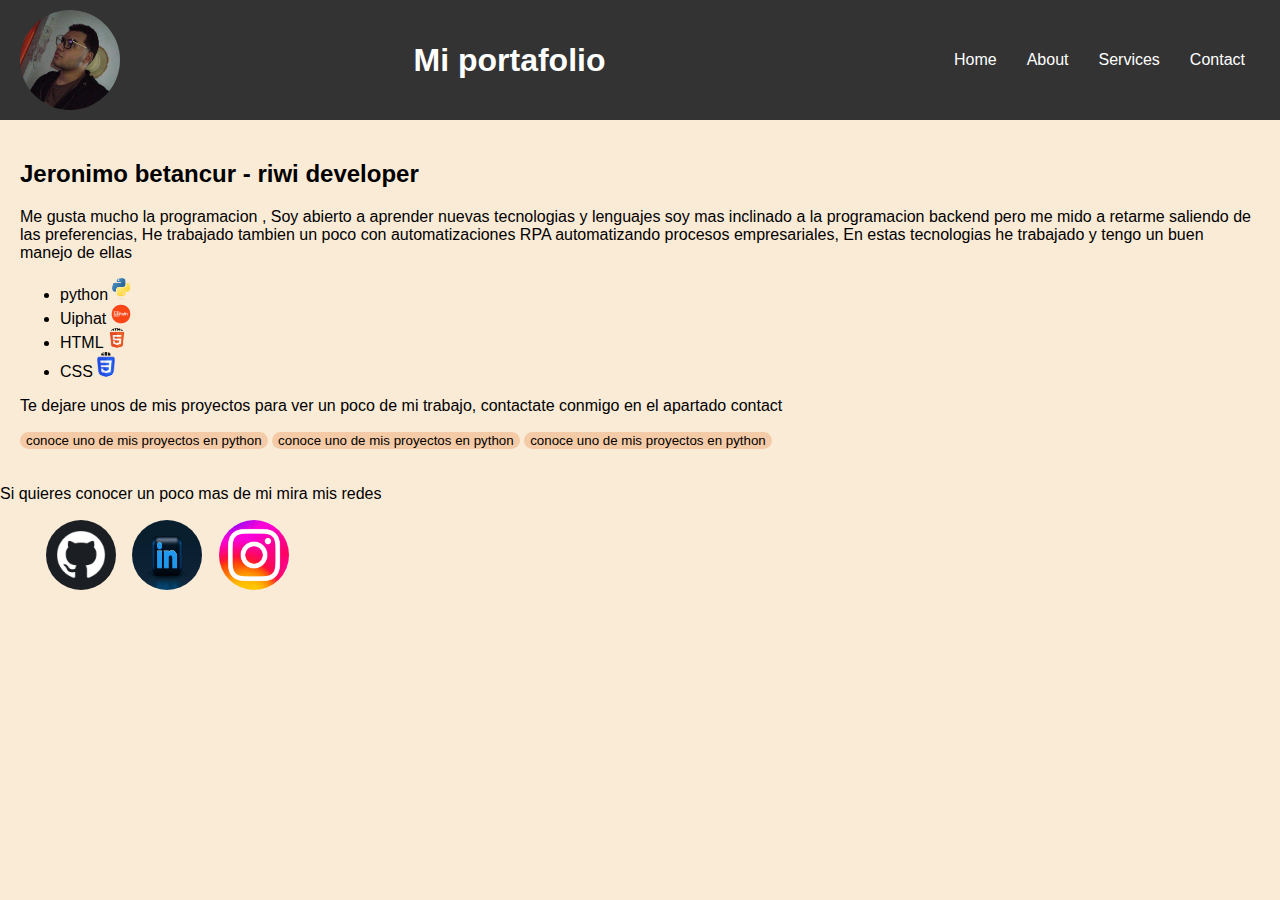
<file: pruebahtml/index.html>
<!DOCTYPE html>
<html lang="en">
<head>
    <meta charset="UTF-8">
    <meta name="viewport" content="width=device-width, initial-scale=1.0">
    <link rel="stylesheet" href="style.css">
    <link rel="stylesheet" href="styleform.css">
    <title>prueba html</title>
</head>
<body>
    <!--en el header se encuentra la imagen principal el titulo principal y el menu con las opciones de 
    Home, About, Services,Contact-->
    <header>
        <img src="assets/img/138256449.jpeg" alt="imagen personal">
        <h1>Mi portafolio</h1>
        <nav>
            <ul>
                <li><a href="#">Home</a></li>
                <li><a href="#">About</a></li>
                <li><a href="#">Services</a></li>
                <li><a href="formulario.html">Contact</a></li>
            </ul>
        </nav>
    </header>

    <!--en el main nos encontamos con un titulo h2, un parrafo descriptivo, ua lista y unos botones que dirigen a repositorios de github -->
    <main>
        <section>
            <h2>Jeronimo betancur - riwi developer</h2>
            <p>Me gusta mucho la programacion , Soy abierto a aprender nuevas tecnologias y lenguajes soy mas inclinado a la programacion
                backend pero me mido a retarme saliendo de las preferencias, He trabajado tambien un poco con automatizaciones RPA automatizando procesos empresariales, En estas tecnologias he trabajado y tengo un buen manejo de ellas 
            </p>
            <ul>
                <li>python <img class="imagen-lista" src="assets/img/Python" alt=""></li>
                <li>Uiphat  <img class="imagen-lista" src="assets/img/ui" alt=""></li>
                <li>HTML  <img class="imagen-lista" src="assets/img/HTML5" alt=""></li>
                <li>CSS  <img class="imagen-css" src="assets/img/CSS" alt=""></li>
            </ul>
            <p>Te dejare unos de mis proyectos para ver un poco de mi trabajo, contactate conmigo en el apartado contact</p>
        </section>
        <section class="grid-container"></section>
            <button class="boton-portafolio"><a class="portafolio" href="https://github.com/jbetab/estadoClima">conoce uno de mis proyectos en python</a></button>
            <button class="boton-portafolio"><a class="portafolio" href="https://github.com/jbetab/calificaciones">conoce uno de mis proyectos en python </a></button>
            <button class="boton-portafolio"><a class="portafolio" href="https://github.com/jbetab/sistemaValidacionProductos">conoce uno de mis proyectos en python</a></button>
        </section>
    </main>

    <!--en el footer se encuentran unos botones que direccionana a redes sociales-->
    <footer>
        <p>Si quieres conocer un poco mas de mi mira mis redes</p>
        <ul>
            <button class="boton-redes"><a href="https://github.com/jbetab"><img class="redes" src="assets/img/github" href=""></a></button>
            <button class="boton-redes"><a href="https://co.linkedin.com/?original_referer=https%3A%2F%2Fwww.google.com%2F"><img class="redes" src="assets/img/linkeding.jpeg" href=""></a></button>
            <button class="boton-redes"><a href="https://www.instagram.com/"><img class="redes" src="assets/img/Instagram" href=""></a></button>
        </ul>
    </footer>

</body>
</html>
</file>
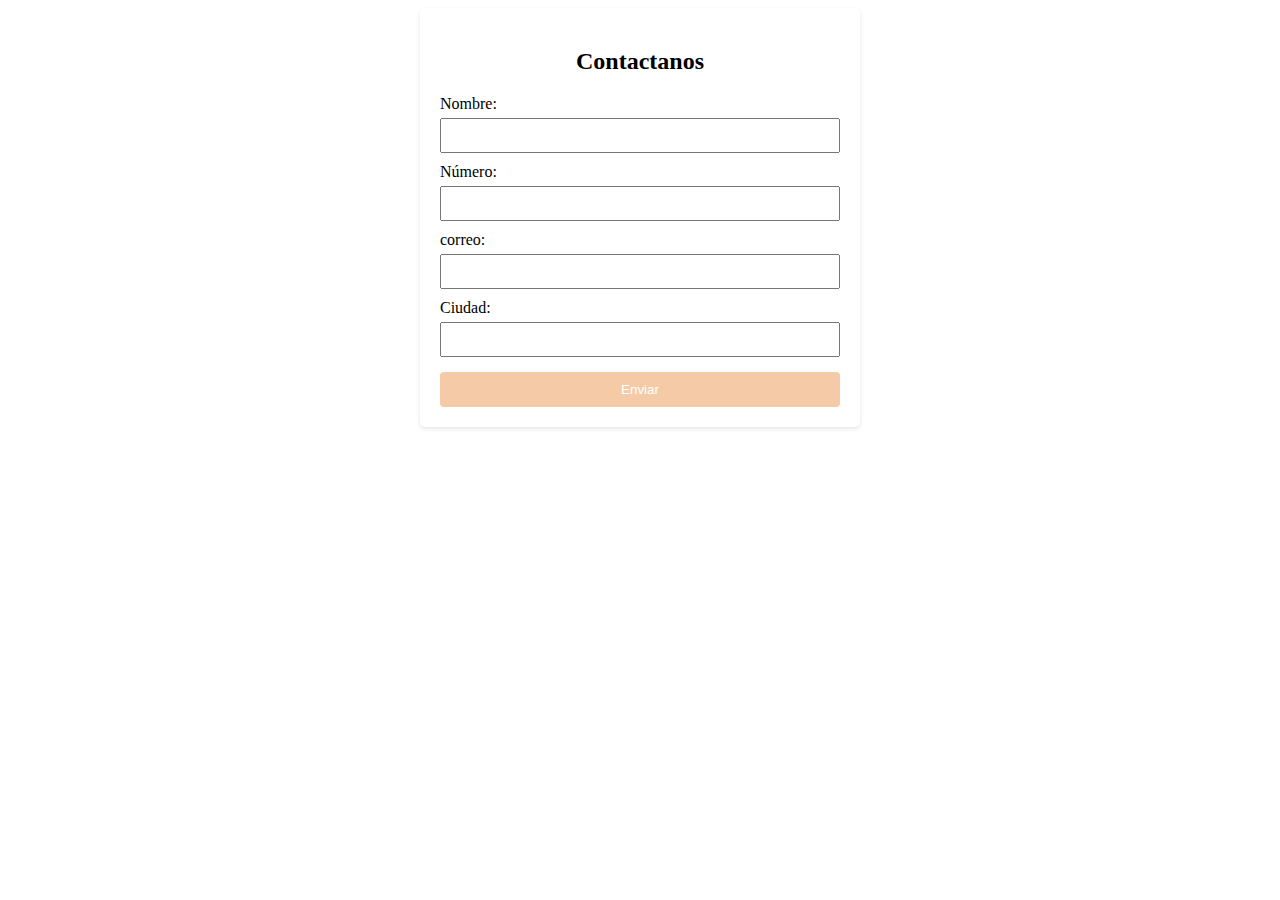
<file: pruebahtml/formulario.html>
<!DOCTYPE html>
<html lang="en">
<head>
    <meta charset="UTF-8">
    <meta name="viewport" content="width=device-width, initial-scale=1.0">
    <link rel="stylesheet" href="styleform.css">
    <title>Contactanos</title>
</head>
<body>
 <div class="formulario">
    <h2>Contactanos</h2>
    <form>
      <label for="nombre">Nombre:</label>
      <input type="text" id="nombre" name="nombre" required>

      <label for="numero">Número:</label>
      <input type="tel" id="numero" name="numero" required>

      <label for="correo">correo:</label>
      <input type="text" id="email" name="email" required>

      <label for="ciudad">Ciudad:</label>
      <input type="text" id="ciudad" name="ciudad" required>

      <button type="submit">Enviar</button>
    </form>
  </div>
</body>
</html>
</file>
<file: pruebahtml/style.css>
body{
    font-family: Arial, sans-serif;
    margin: 0;
    padding: 0;
    box-sizing: border-box;
    background-color: antiquewhite;
}

header{
    background-color: #333;
    color: white;
    display: flex;
    justify-content: space-between;
    align-items: center;
    padding: 10px 20px;
}

img{
    width: 100px;
    border-radius: 50px;
}
nav ul{
    display: flex;
    list-style: none;
}

nav ul li{
    margin: 0 15px;
}

nav ul li a {
    color: white;
    text-decoration: none;
}

main{
    padding: 20px;
}

.imagen-lista{
    width: 20px;
}

.imagen-css{
    width: 18px;
}

.grid-container{
    display: flex;
    justify-content: space-between;
    gap: 20px;
}


.grid-container{
    display: grid;
    grid-template-columns: repeat(3, 1fr);
    gap: 20px;
}

.portafolio {
    text-decoration: none;
    color: black;
    cursor: pointer;
}

.portafolio :hover{
     background-color: #d35400;
    transform: scale(1.1);
}

.boton-portafolio{
    background-color: #f5cba7;
    border: none;
    border-radius: 50px;
    cursor: pointer;
    transition: transform 0.2s ease, background-color 0.2s ease;
}

.boton-portafolio:hover {
  background-color: #d35400;
  transform: scale(1.1);
}

.redes{
    height: 70px;
    width: 70px;
    right: 500px;
    top: 200px;
    border-radius: 50px;
}

.boton-redes{
    background-color: transparent;
    border: none;
}

@media(max-width: 1024px) {
    .grid-container{
        grid-template-columns: repeat(2, 1fr);
    }
    
    nav ul{
        flex-direction: column;
    }
}

@media (max-width: 480px) {
    .grid-container{
        grid-template-columns: 1fr;
    }

    header {
        flex-direction: column;
        align-items: flex-start;
    }

    nav ul {
        flex-direction: column;
        align-items: flex-start;
    }
}
</file>
<file: pruebahtml/styleform.css>
.formulario {
  max-width: 400px;
  margin: auto;
  background: white;
  padding: 20px;
  border-radius: 5px;
  box-shadow: 0 2px 4px rgba(0,0,0,0.1);
}

.formulario h2 {
  text-align: center;
  margin-bottom: 20px;
}

.formulario label {
  display: block;
  margin-top: 10px;
}

.formulario input {
  width: 100%;
  padding: 8px;
  margin-top: 5px;
  box-sizing: border-box;
}

.formulario button {
  margin-top: 15px;
  width: 100%;
  padding: 10px;
  background-color: #f5cba7;
  color: white;
  border: none;
  border-radius: 4px;
  cursor: pointer;
}

.formulario button:hover {
  background-color: #d35400;
}

@media (max-width: 1024px) {
  .formulario {
    padding: 15px;
  }
}

@media (max-width: 480px){
    .formulario{
        padding: auto;
    }
}
</file>
